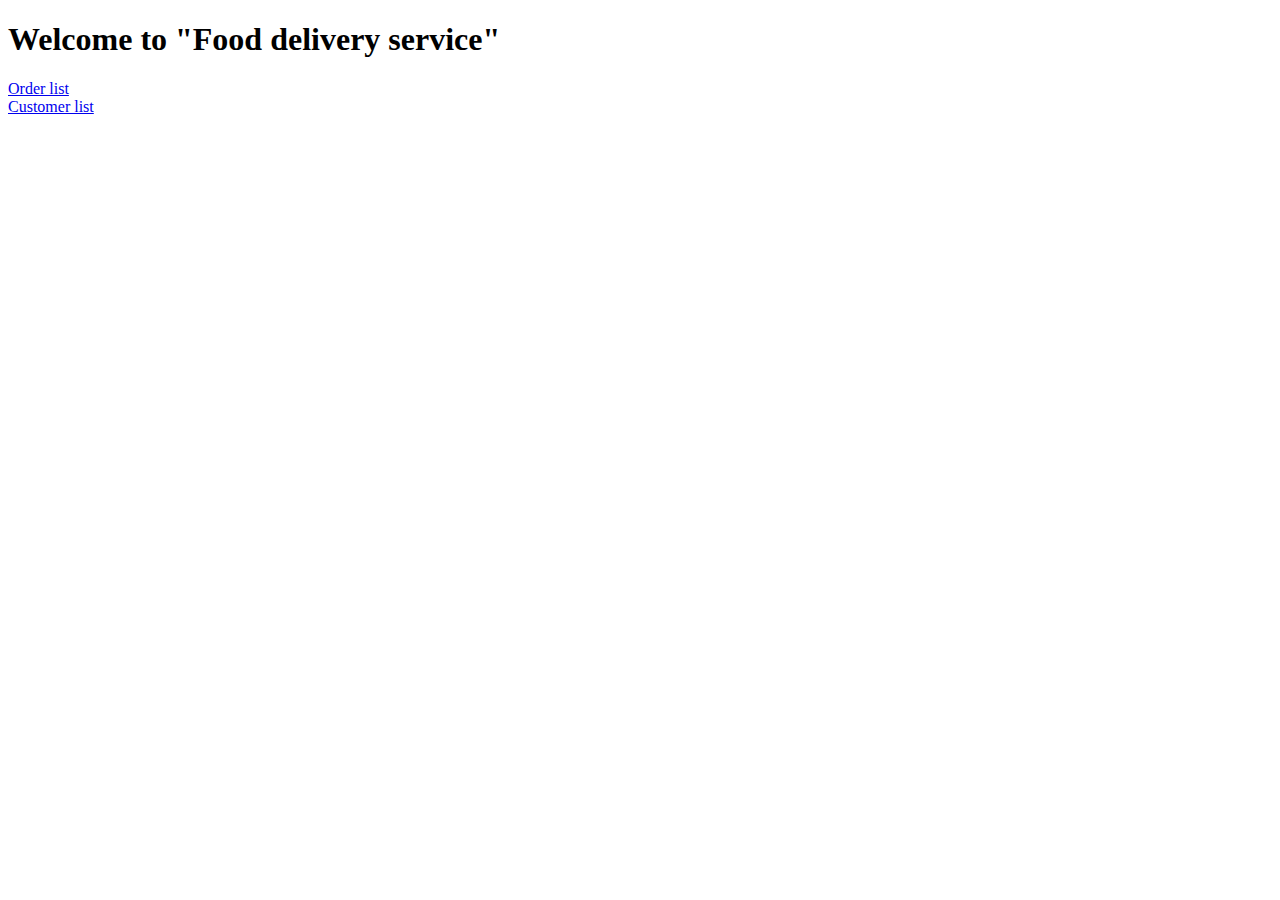
<file: src/main/resources/public/index.html>
<!DOCTYPE html>
<html lang="en">
<head>
    <meta charset="UTF-8">
    <title>Food delivery service</title>
</head>
<body>
    <h1>Welcome to "Food delivery service"</h1>

    <a href="/orders.html">Order list</a><br>
    <a href="/customers.html">Customer list</a>
</body>
</html>
</file>
